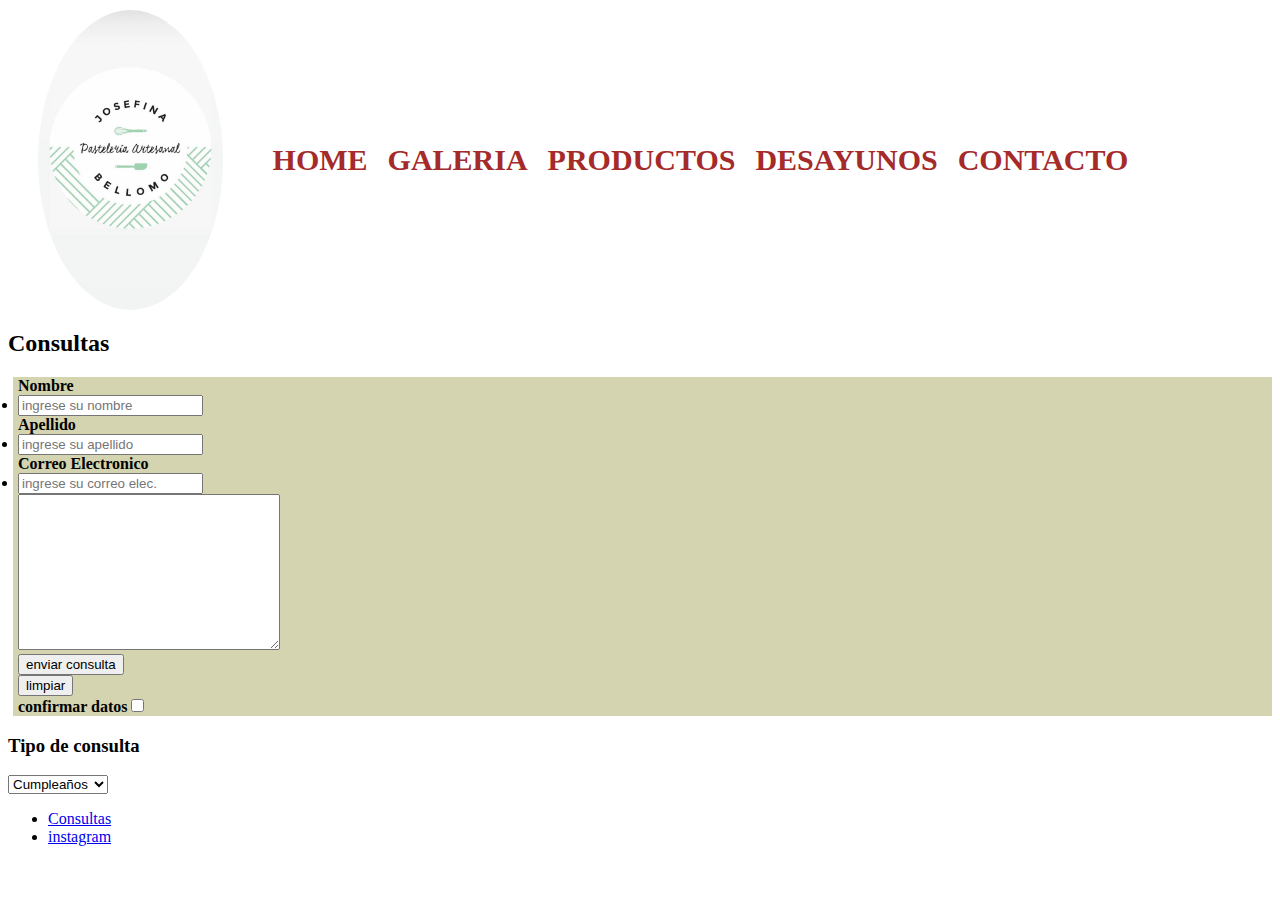
<file: contacto.html>
<!DOCTYPE html>
<html lang="en">
<head>
    <meta charset="UTF-8">
    <meta http-equiv="X-UA-Compatible" content="IE=edge">
    <meta name="viewport" content="width=, initial-scale=1.0">
    <link rel="stylesheet" href="css/estilos.css">
    <title>jbellomopasteleria consultas y contacto</title>
</head>        
<body>
<header>
    <img src="FotosVideos/logo.jfif" alt="">
    <nav>
        <ul class="opciones">
            <li><a href="index.html">HOME</a></li>
            <li><a href="galeria.html">GALERIA</a></li>
            <li><a href="productos.html">PRODUCTOS</a></li>
            <li><a href="desayuno.html">DESAYUNOS</a></li>
            <li><a href="contacto.html">CONTACTO</a></li>
        </ul>
    </nav>
</header> 
    <section>
        <h2 class="TitulosPrincipales">Consultas</h2>
        <div>
            <div class="card">
            <form action="" method="GET">
                <ul class="card__lista">
                    <li class="card__datos"><label for="nombre">Nombre</label></li>
                    <li><input type="text" placeholder="ingrese su nombre" id="nombre"></li>
                    <li class="card__datos"><label for="apellido">Apellido</label></li>
                    <li><input type="text" placeholder="ingrese su apellido" id="apellido"></li>
                    <li class="card__datos"><label for="email">Correo Electronico</label></li>
                    <li><input type="text" placeholder="ingrese su correo elec." id="email"></li>
                    <li class="card__datos"><textarea name="" id="" cols="30" rows="10"></textarea></li>
                    <li class="card__datos"><input type="submit" value="enviar consulta"></li>
                    <li class="card__datos"><input type="reset" value="limpiar"></li>
                    <li class="card__datos">confirmar datos<input type="checkbox"></li>
                </ul>
            </div>    
        </div>        
        <h3>Tipo de consulta</h3>
            <select name="" id="">
                <option value="">Cumpleaños</option>
                <option value="">Casamientos</option>
                <option value="">Bautismo</option>
                <option value="">Egresos</option>
                <option value="">Otros</option>
            </select>
        </form>
    </section>
    <footer>
        <ul>
            <li><a href="contacto.html">Consultas</a></li>
            <li><a href="https://www.instagram.com/jbellomopasteleria/">instagram</a></li>  
        </ul>
    </footer>
</body>
</html>
</file>
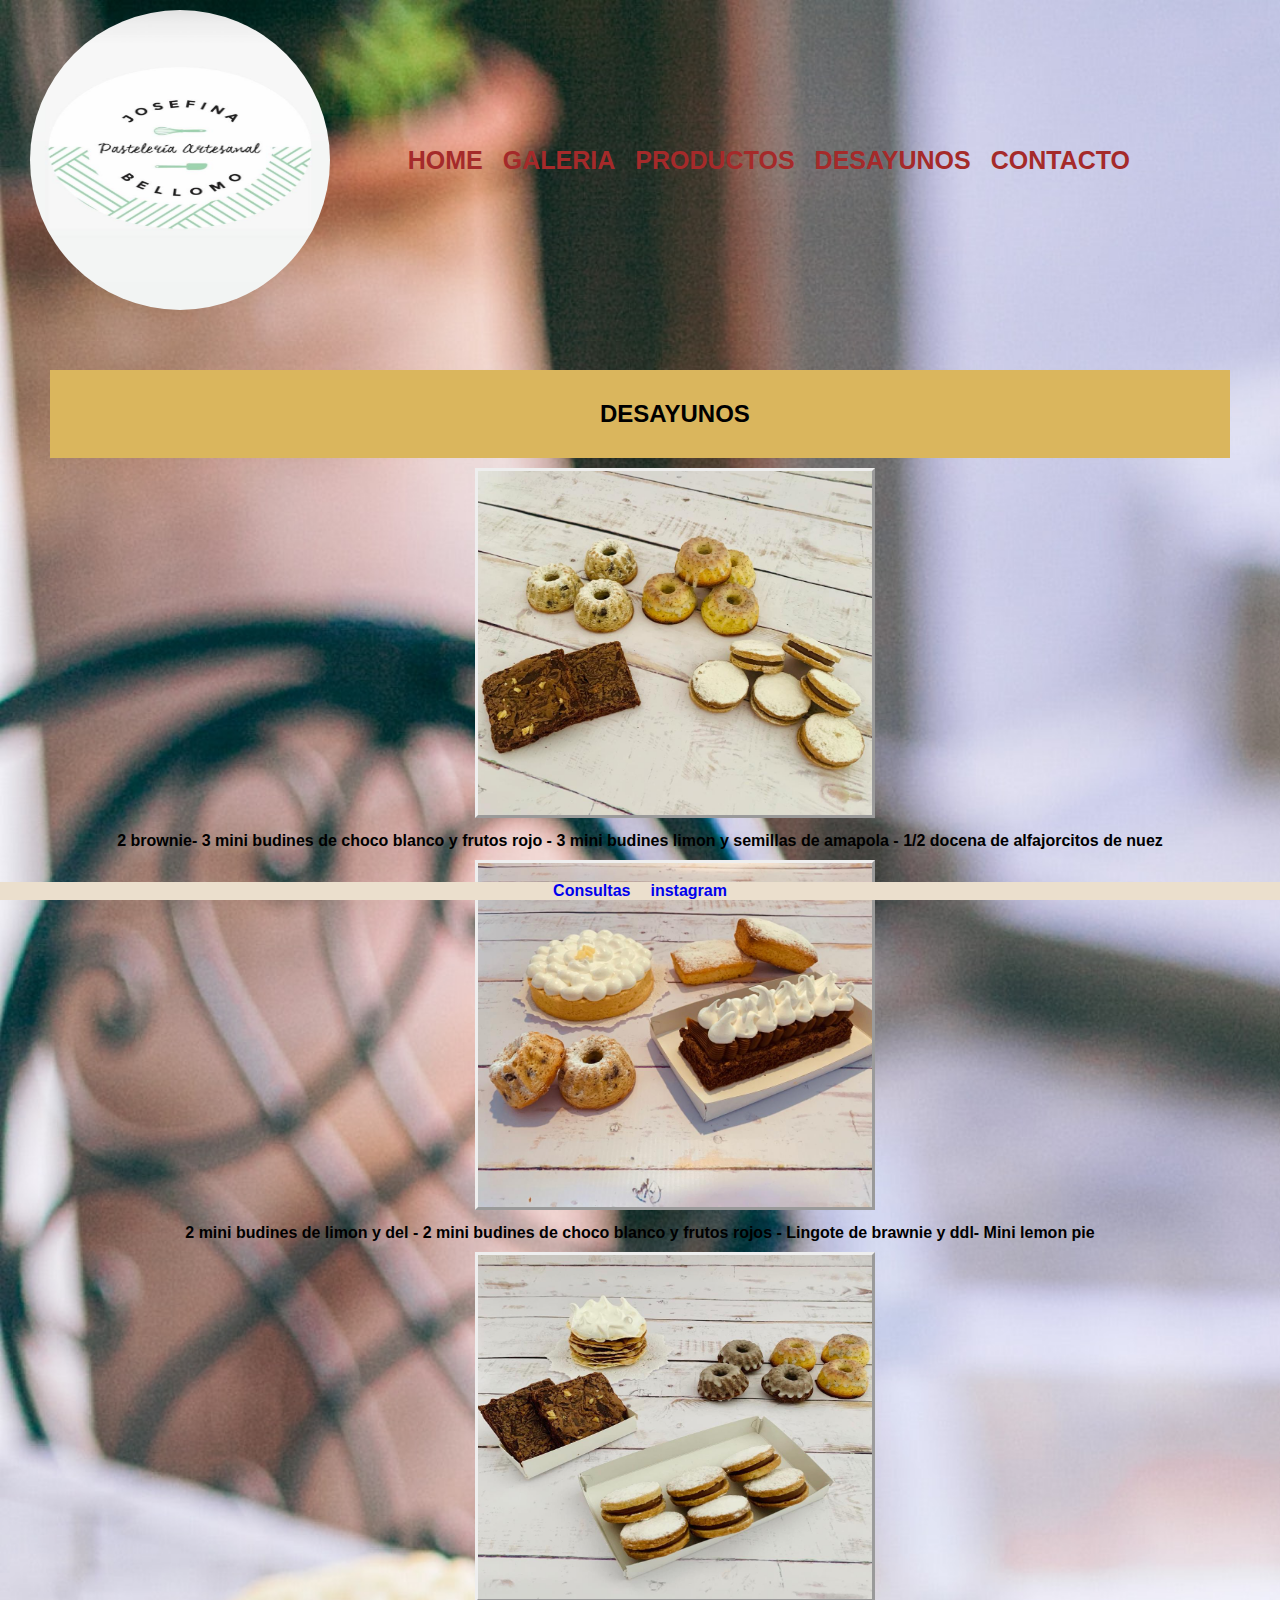
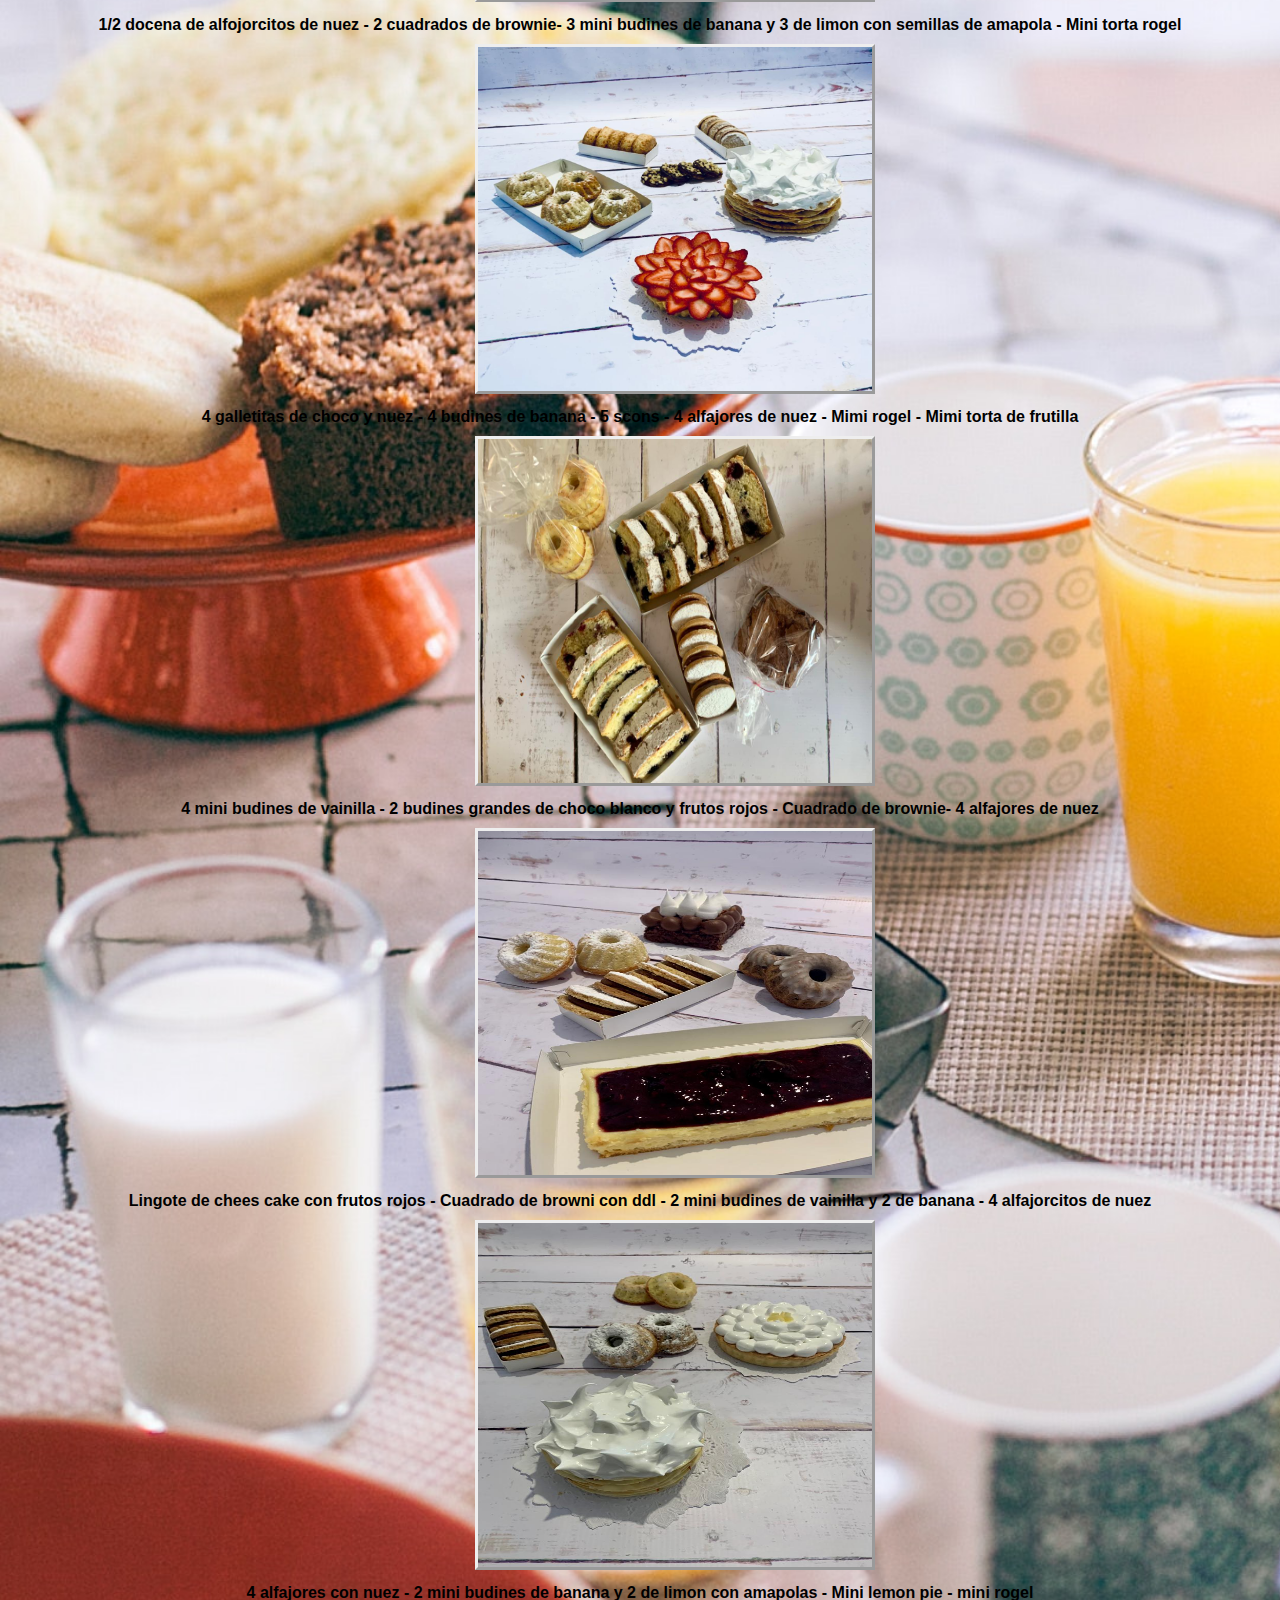
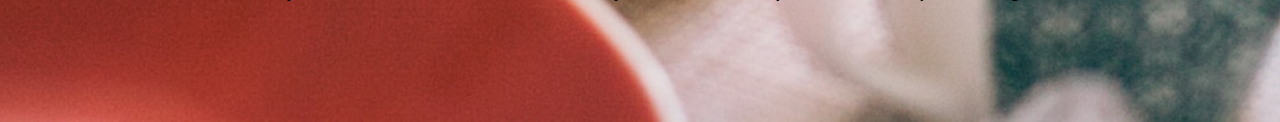
<file: desayuno.html>
<!DOCTYPE html>
<html lang="en">
<head>
    <meta charset="UTF-8">
    <meta http-equiv="X-UA-Compatible" content="IE=edge">
    <meta name="viewport" content="width=device-width, initial-scale=1.0">
    <link rel="stylesheet" href="estilo.css">
    <title>jbellomopasteleria desayunos y promociones</title>
</head>
<body>
    <header>
        <img src="FotosVideos/logo.jfif" alt="">
        <nav>
            <ul class="opciones">
                <li><a href="index.html">HOME</a></li>
                <li><a href="galeria.html">GALERIA</a></li>
                <li><a href="productos.html">PRODUCTOS</a></li>
                <li><a href="desayuno.html">DESAYUNOS</a></li>
                <li><a href="contacto.html">CONTACTO</a></li>
                </ul>
        </nav>
    </header>
    <main>
        <section class="cards">
            <div class="card">
                <h2>DESAYUNOS</h2>
                <img src="FotosVideosJBP/desayuno3.jfif" alt=""> 
                <p>2 brownie- 3 mini budines de choco blanco y frutos rojo - 3 mini budines limon y semillas de amapola - 1/2 docena de alfajorcitos de nuez</p>
            </div>  
            <div class="card">
                <img src="FotosVideosJBP/desayuno9.jfif" alt="">
                <p>2 mini budines de limon y del - 2 mini budines de choco blanco y frutos rojos - Lingote de brawnie y ddl- Mini lemon pie</p>
            </div>
            <div class="card">
                <img src="FotosVideosJBP/desayuno12.jfif" alt="">
                <p>1/2 docena de alfojorcitos de nuez - 2 cuadrados de brownie- 3 mini budines de banana y 3 de limon con semillas de amapola - Mini torta rogel</p>
            </div>
            <div class="card">
                <img src="FotosVideosJBP/desayuno13.jfif" alt="">
                <p>4 galletitas de choco y nuez - 4 budines de banana - 5 scons - 4 alfajores de nuez - Mimi rogel - Mimi torta de frutilla</p>
            </div>
            <div class="card">
                <img src="FotosVideosJBP/desayuno22.jfif" alt="">
                <p>4 mini budines de vainilla - 2 budines grandes de choco blanco y frutos rojos - Cuadrado de brownie- 4 alfajores de nuez</p>
            </div>
            <div class="card">
                <img src="FotosVideosJBP/desayuno17.jfif" alt="">
                <p>Lingote de chees cake con frutos rojos - Cuadrado de browni con ddl - 2 mini budines de vainilla y 2 de banana - 4 alfajorcitos de nuez</p>
            </div>
            <div class="card">
                <img src="FotosVideosJBP/desayuno18.jfif" alt="">
                <p>4 alfajores con nuez -  2 mini budines de banana y 2 de limon con amapolas - Mini lemon pie - mini rogel</p>
            </div>
        </section>
    </main>
    <footer>
        <ul>
            <li><a href="contacto.html">Consultas</a></li>
            <li><a href="https://www.instagram.com/jbellomopasteleria/">instagram</a></li>    
        </ul>
    </footer>
</body>
</html>
</file>
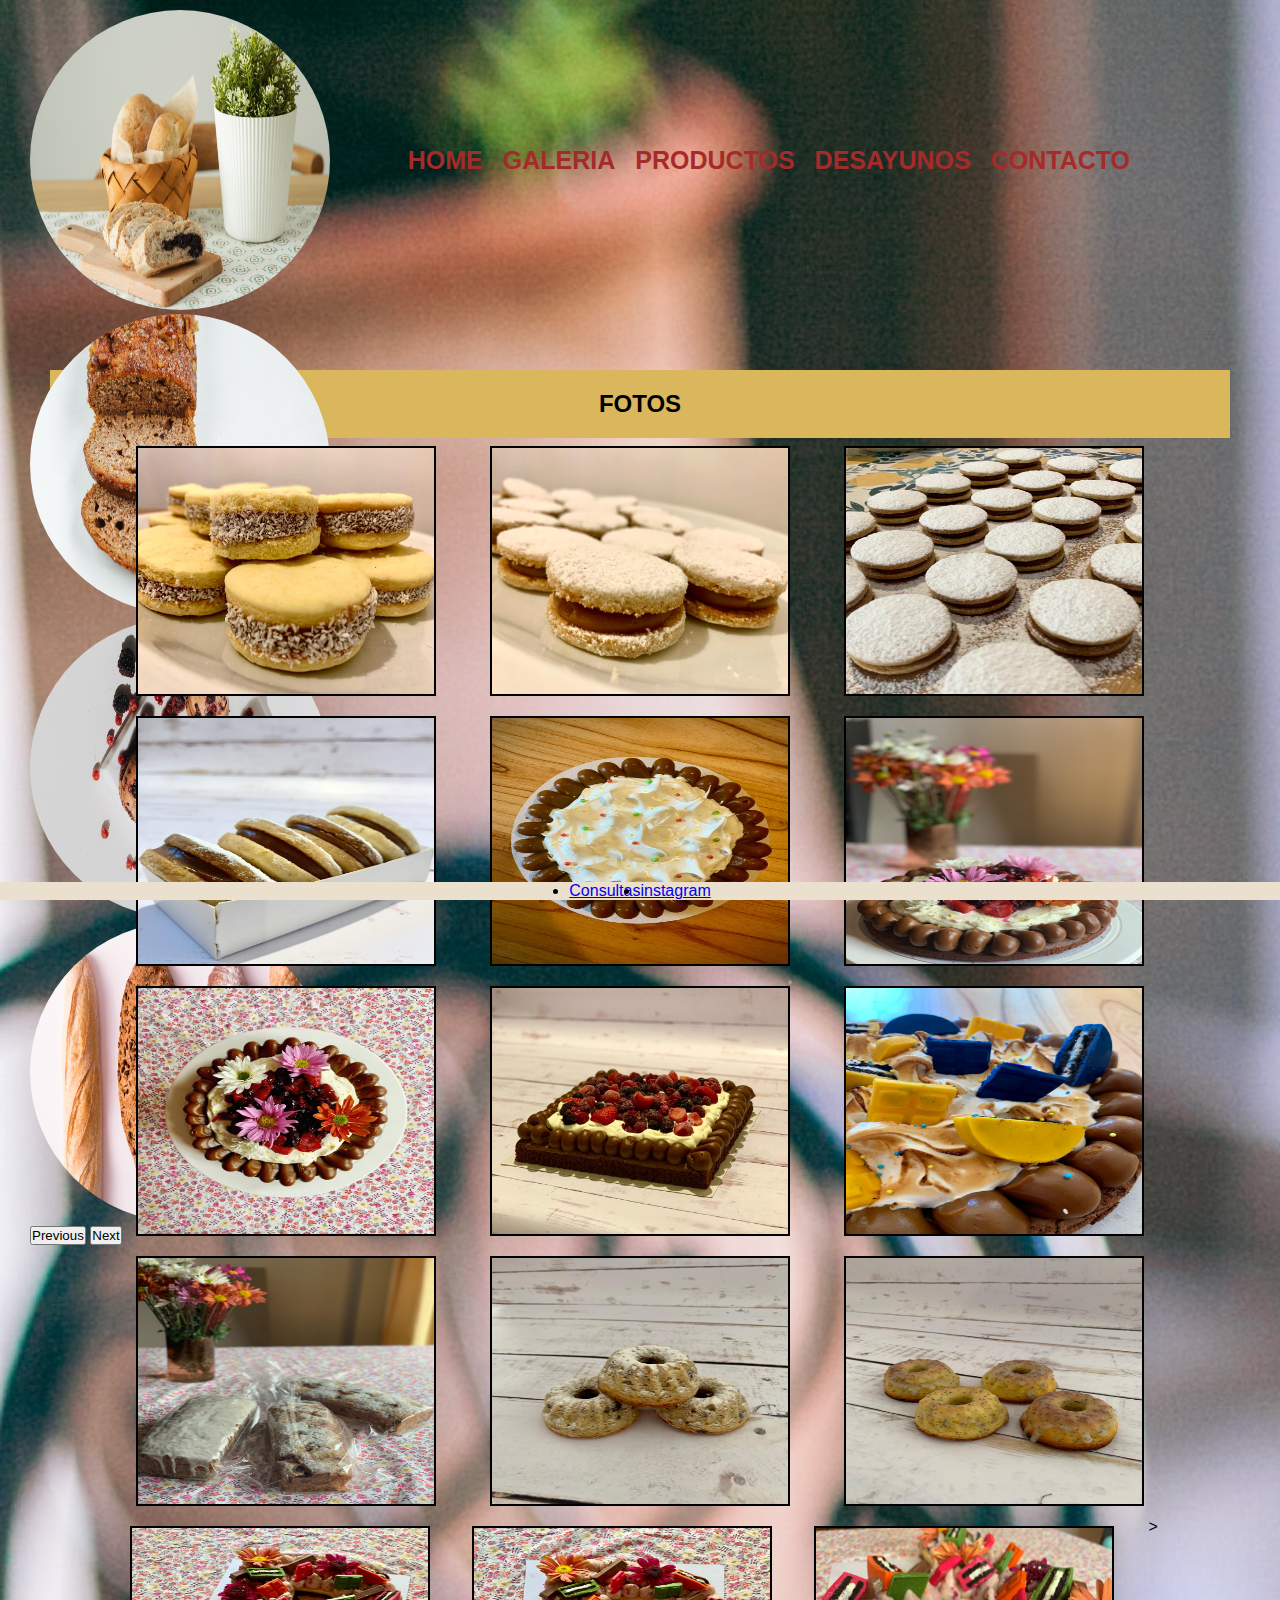
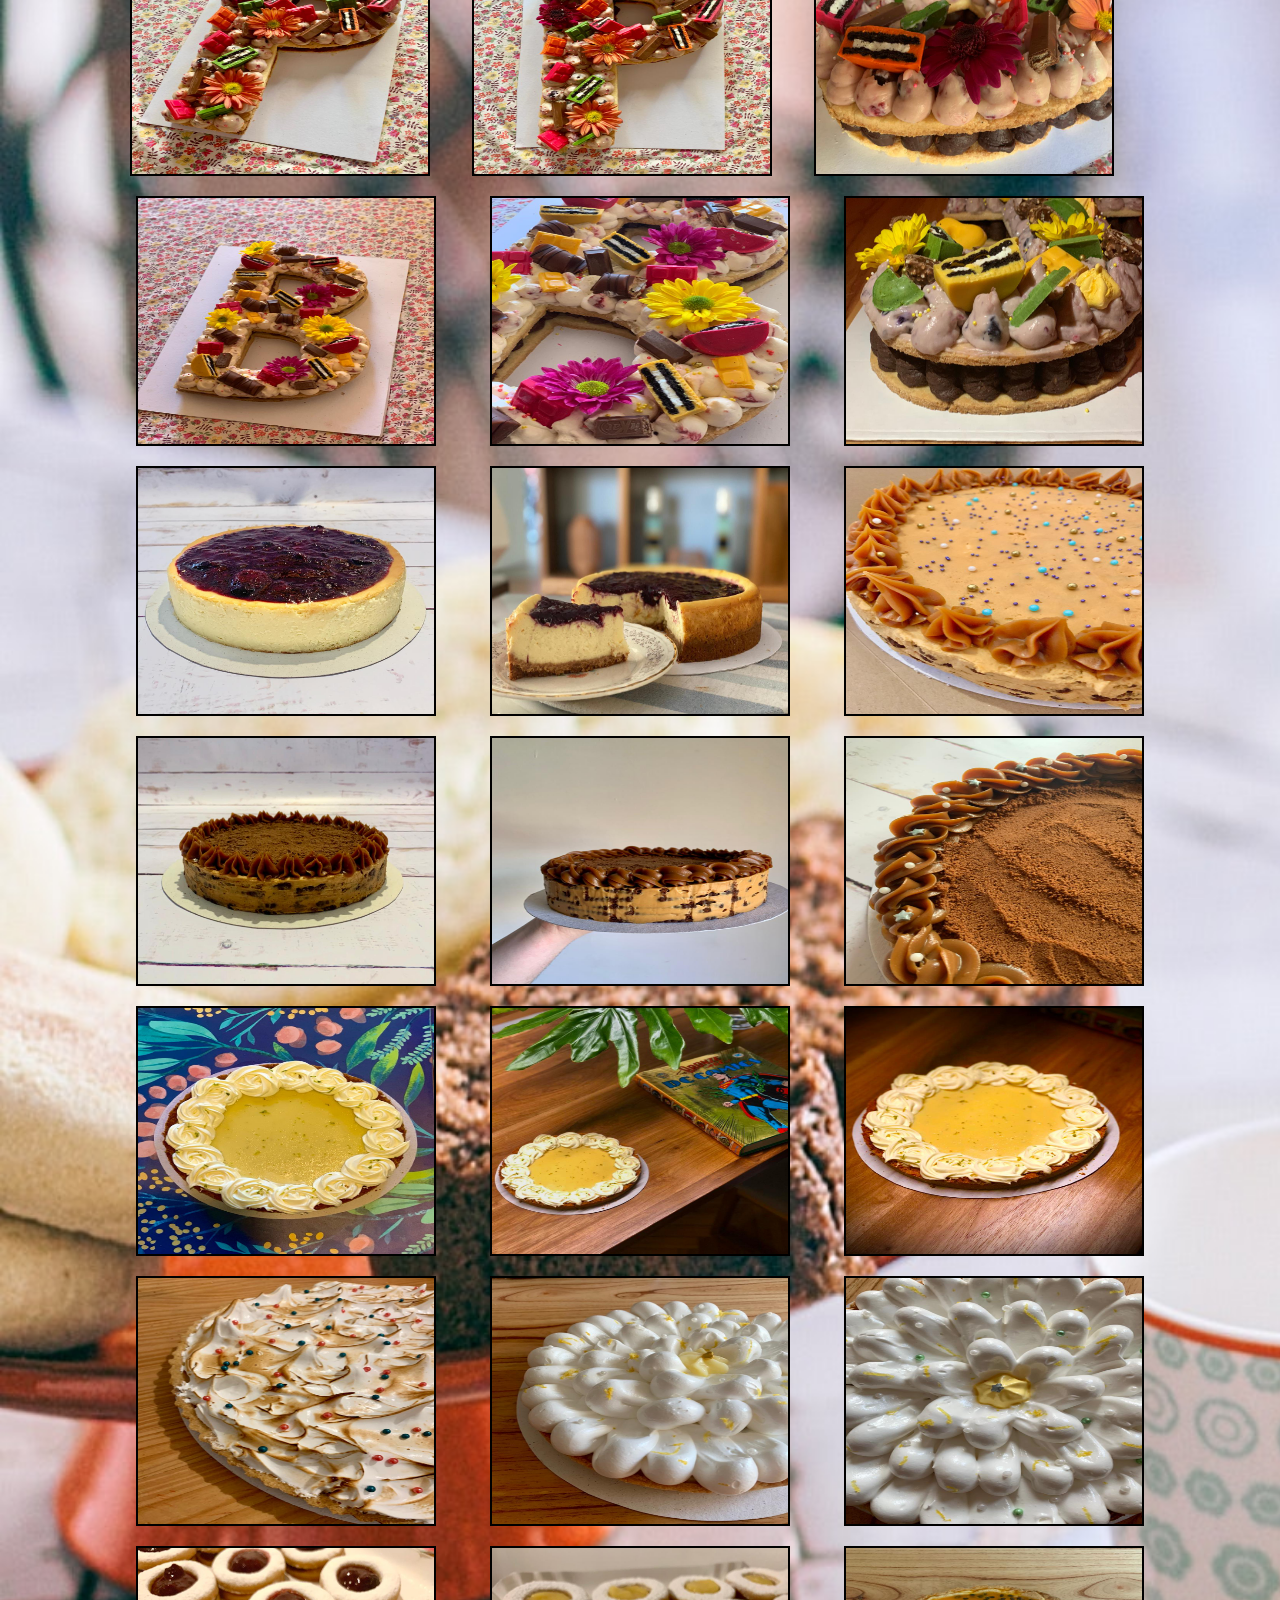
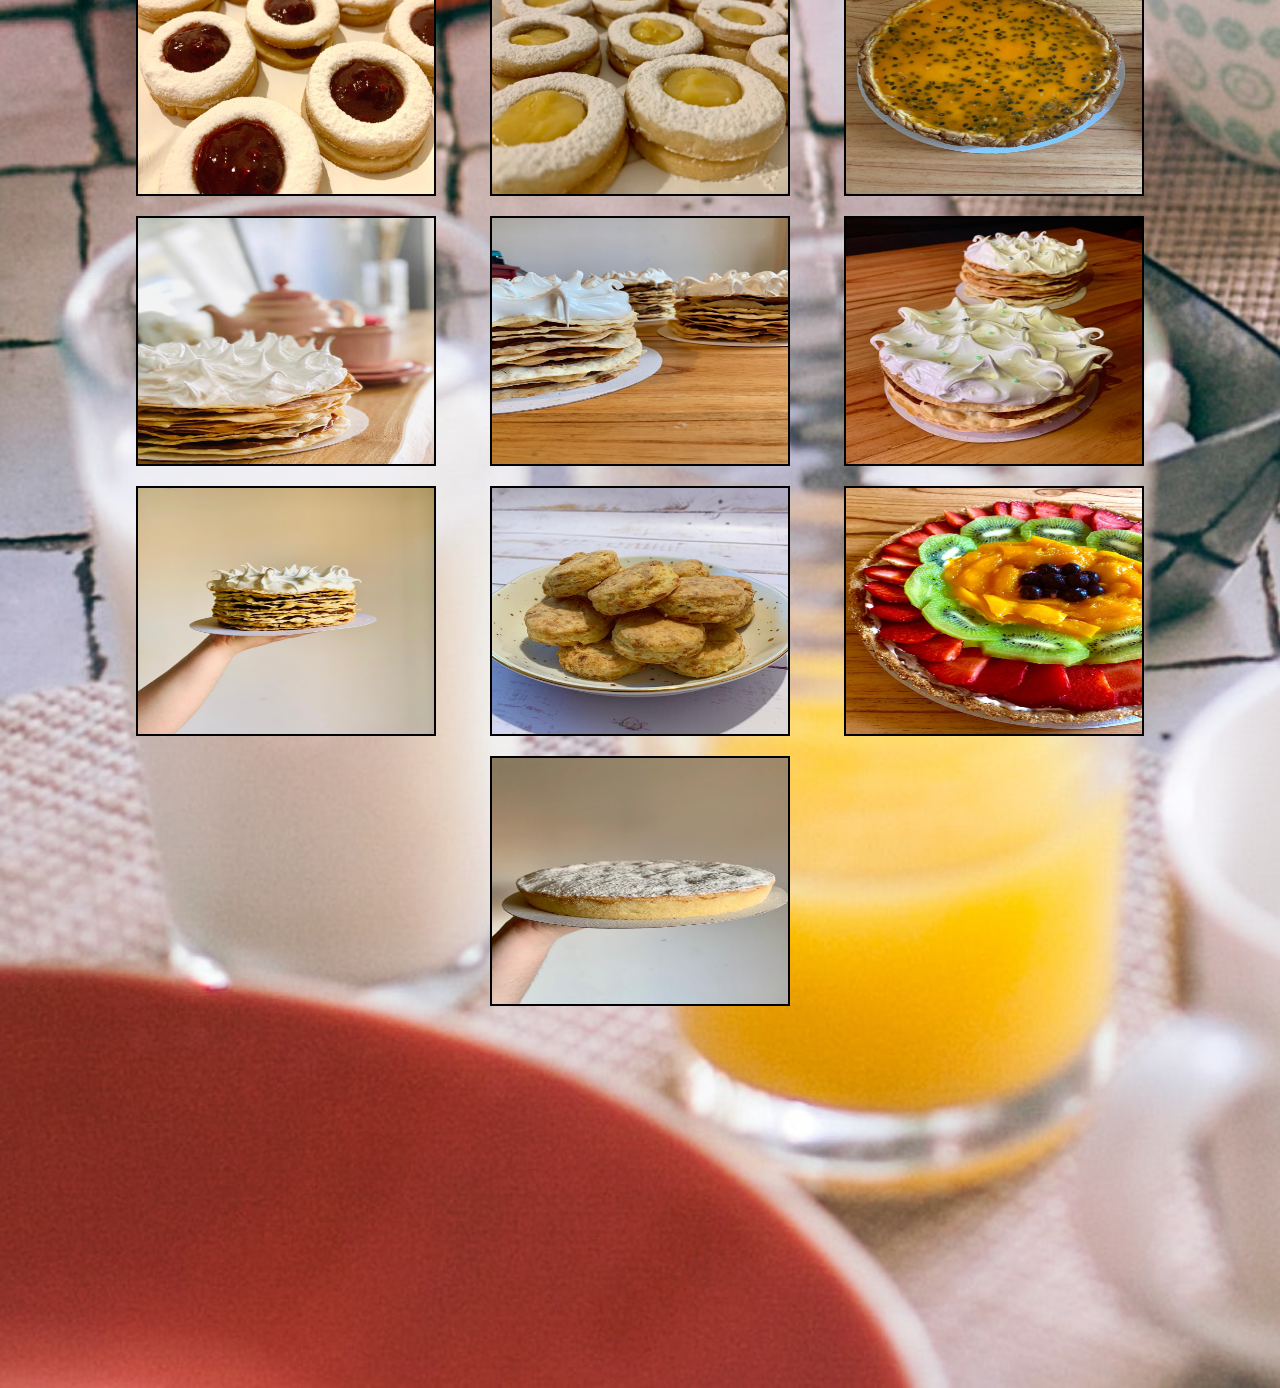
<file: galeria.html>
<!DOCTYPE html>
<html lang="en">
<head>
    <meta charset="UTF-8">
    <meta http-equiv="X-UA-Compatible" content="IE=edge">
    <meta name="viewport" content="width=, initial-scale=1.0">
    <link rel="stylesheet" href="estilo.css">
    <link href="https://cdn.jsdelivr.net/npm/bootstrap@5.0.0-beta3/dist/css/bootstrap.min.css" rel="stylesheet" integrity="sha384-eOJMYsd53ii+scO/bJGFsiCZc+5NDVN2yr8+0RDqr0Ql0h+rP48ckxlpbzKgwra6" crossorigin="anonymous">
    <script src="https://cdn.jsdelivr.net/npm/bootstrap@5.0.0-beta3/dist/js/bootstrap.bundle.min.js" integrity="sha384-JEW9xMcG8R+pH31jmWH6WWP0WintQrMb4s7ZOdauHnUtxwoG2vI5DkLtS3qm9Ekf" crossorigin="anonymous"></script>
    <title>jbellomopasteleria fotos e imagenes</title>
    
</head>
<body>
<header>
    <div id="carouselExampleInterval" class="carousel slide" data-bs-ride="carousel">
        <div class="carousel-inner">
          <div class="carousel-item active" data-bs-interval="10000">
            <img src="descargasIMG/home.jpg" class="d-block w-100" alt="...">
          </div>
          <div class="carousel-item" data-bs-interval="2000">
            <img src="descargasIMG/homeOproducto.jpg" class="d-block w-100" alt="...">
          </div>
          <div class="carousel-item">
            <img src="descargasIMG/muffins.jpg" class="d-block w-100" alt="...">
          </div>
          <div class="carousel-item">
            <img src="descargasIMG/productos.jpg" class="d-block w-100" alt="...">
          </div>
        </div>
        <button class="carousel-control-prev" type="button" data-bs-target="#carouselExampleInterval" data-bs-slide="prev">
          <span class="carousel-control-prev-icon" aria-hidden="true"></span>
          <span class="visually-hidden">Previous</span>
        </button>
        <button class="carousel-control-next" type="button" data-bs-target="#carouselExampleInterval" data-bs-slide="next">
          <span class="carousel-control-next-icon" aria-hidden="true"></span>
          <span class="visually-hidden">Next</span>
        </button>
      </div>
    <nav>
        <ul class="opciones">
            <li><a href="index.html">HOME</a></li>
            <li><a href="galeria.html">GALERIA</a></li>
            <li><a href="productos.html">PRODUCTOS</a></li>
            <li><a href="desayuno.html">DESAYUNOS</a></li>
            <li><a href="contacto.html">CONTACTO</a></li>
        </ul>
    </nav>
</header>
    <main>
    <section>
        <h2 class="TitulosPrincipales">FOTOS</h2>
        <div>   
        <ul class="galeria">
            <li><a href=""><img src="FotosVideosJBP/alfajor.jfif" ></a></li>
            <li><a href=""><img src="FotosVideosJBP/alfajor2.jfif" ></a></li>
            <li><a href=""><img src="FotosVideosJBP/alfajor4.jfif" ></a></li>
            <li><a href=""><img src="FotosVideosJBP/alfajor5.jfif" ></a></li>
            <li><a href=""><img src="FotosVideosJBP/brownieddlmerengue1.jfif" ></a></li>
            <li><a href=""><img src="FotosVideosJBP/brownief33.jfif" ></a></li>
            <li><a href=""><img src="FotosVideosJBP/browniefr.jfif" ></a></li>
            <li><a href=""><img src="FotosVideosJBP/browniefr3.jfif" ></a></li>
            <li><a href=""><img src="FotosVideosJBP/brownieOreo.jfif" ></a></li>
            <li><a href=""><img src="FotosVideosJBP/BUDINES.jfif" ></a></li>
            <li><a href=""><img src="FotosVideosJBP/minibudin.jfif" ></a></li>
            <li><a href=""><img src="FotosVideosJBP/minibudin1.jfif" ></a></li>
            <li><a href=""><img src="FotosVideosJBP/lattercake.jfif" ></a></li>
            <li><a href=""><img src="FotosVideosJBP/lattercake1.jfif" ></a></li>
            <li><a href=""><img src="FotosVideosJBP/lattercake3.jfif" ></a></li>>
            <li><a href=""><img src="FotosVideosJBP/lattercake6.jfif" ></a></li>
            <li><a href=""><img src="FotosVideosJBP/lattercake7.jfif" ></a></li>
            <li><a href=""><img src="FotosVideosJBP/lattercake8.jfif" ></a></li>
            <li><a href=""><img src="FotosVideosJBP/cheescake.jfif" ></a></li>
            <li><a href=""><img src="FotosVideosJBP/cheescake1.jfif" ></a></li>
            <li><a href=""><img src="FotosVideosJBP/choco1.jfif" ></a></li>
            <li><a href=""><img src="FotosVideosJBP/choco2.jfif" ></a></li>
            <li><a href=""><img src="FotosVideosJBP/choco3.jfif" ></a></li>
            <li><a href=""><img src="FotosVideosJBP/choco4.jfif" ></a></li>
            <li><a href=""><img src="FotosVideosJBP/KeylimePie.jfif" ></a></li>
            <li><a href=""><img src="FotosVideosJBP/KeylimePie1.jfif" ></a></li>
            <li><a href=""><img src="FotosVideosJBP/KeylimePie2.jfif" ></a></li>
            <li><a href=""><img src="FotosVideosJBP/lemonpie.jfif" ></a></li>
            <li><a href=""><img src="FotosVideosJBP/lemonpie1.jfif" ></a></li>
            <li><a href=""><img src="FotosVideosJBP/lemonpie3.jfif" ></a></li>
            <li><a href=""><img src="FotosVideosJBP/lunettesFR1.jfif" ></a></li>
            <li><a href=""><img src="FotosVideosJBP/lunetteslimon1.jfif" ></a></li>
            <li><a href=""><img src="FotosVideosJBP/maracuya.jfif" ></a></li>
            <li><a href=""><img src="FotosVideosJBP/rogel1.jfif" ></a></li>
            <li><a href=""><img src="FotosVideosJBP/rogel2.jfif" ></a></li>
            <li><a href=""><img src="FotosVideosJBP/rogel3.jfif" ></a></li>
            <li><a href=""><img src="FotosVideosJBP/rogel4.jfif" ></a></li>
            <li><a href=""><img src="FotosVideosJBP/scon2.jfif" ></a></li>
            <li><a href=""><img src="FotosVideosJBP/tartaFE.jfif" ></a></li>
            <li><a href=""><img src="FotosVideosJBP/tortaricota.jfif" ></a></li>
        </ul>
        </div>
        </section>
    </main>
<header>  
    <footer>
        <li><a href="contacto.html">Consultas</a></li>
        <li><a href="https://www.instagram.com/jbellomopasteleria/">instagram</a></li>  
    </footer>
    <script src="https://cdn.jsdelivr.net/npm/@popperjs/core@2.9.1/dist/umd/popper.min.js" integrity="sha384-SR1sx49pcuLnqZUnnPwx6FCym0wLsk5JZuNx2bPPENzswTNFaQU1RDvt3wT4gWFG" crossorigin="anonymous"></script>
    <script src="https://cdn.jsdelivr.net/npm/bootstrap@5.0.0-beta3/dist/js/bootstrap.min.js" integrity="sha384-j0CNLUeiqtyaRmlzUHCPZ+Gy5fQu0dQ6eZ/xAww941Ai1SxSY+0EQqNXNE6DZiVc" crossorigin="anonymous"></script>
    <script src="https://cdn.jsdelivr.net/npm/bootstrap@5.0.0-beta3/dist/js/bootstrap.bundle.min.js" integrity="sha384-JEW9xMcG8R+pH31jmWH6WWP0WintQrMb4s7ZOdauHnUtxwoG2vI5DkLtS3qm9Ekf" crossorigin="anonymous"></script>
</body>
</html>
</file>
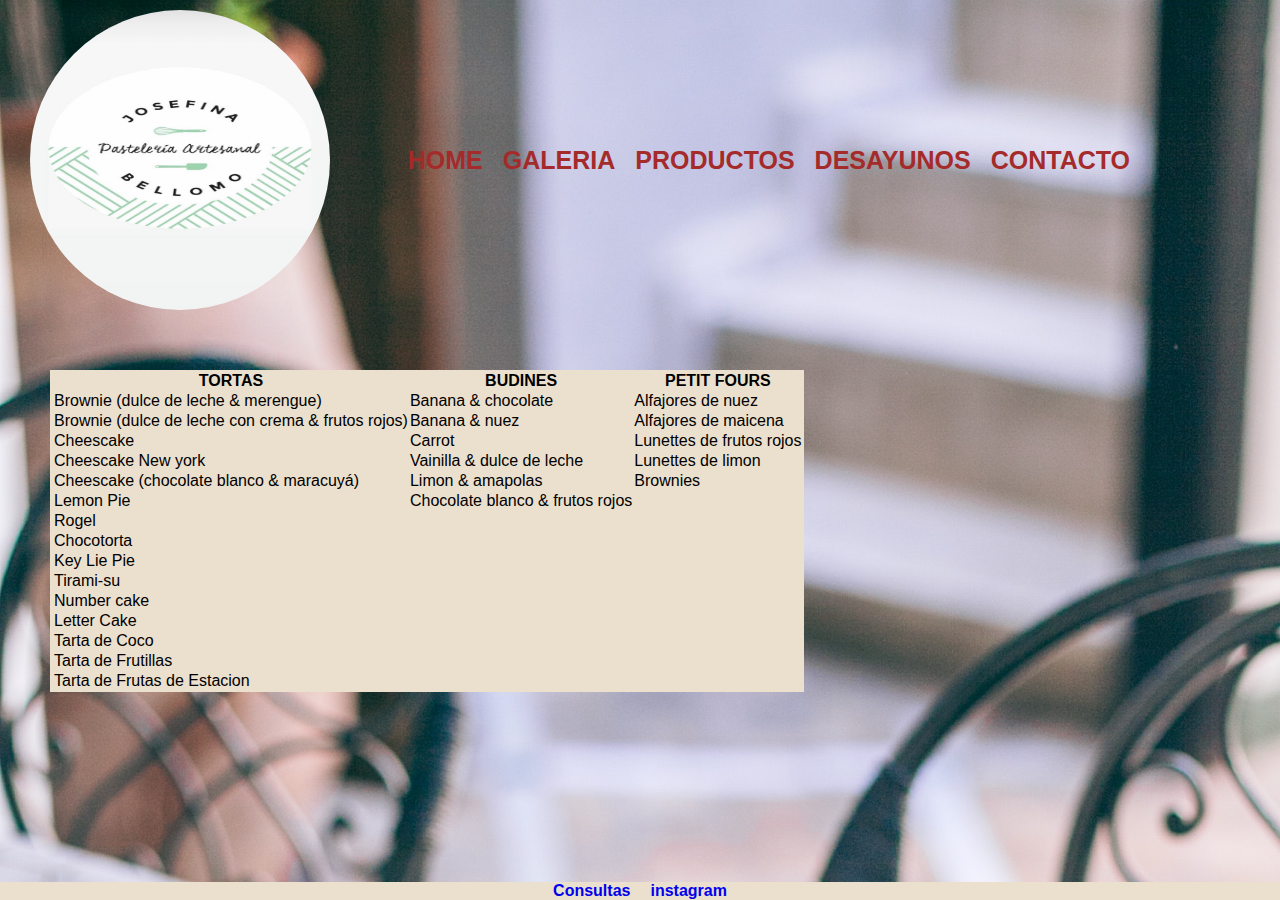
<file: productos.html>
<!DOCTYPE html>
<html lang="en">
<head>
    <meta charset="UTF-8">
    <meta http-equiv="X-UA-Compatible" content="IE=edge">
    <meta name="viewport" content="width=, initial-scale=1.0">
    <link rel="stylesheet" href="estilo.css">
    <link href="https://cdn.jsdelivr.net/npm/bootstrap@5.0.0-beta3/dist/css/bootstrap.min.css" rel="stylesheet" integrity="sha384-eOJMYsd53ii+scO/bJGFsiCZc+5NDVN2yr8+0RDqr0Ql0h+rP48ckxlpbzKgwra6" crossorigin="anonymous">
    <script src="https://cdn.jsdelivr.net/npm/bootstrap@5.0.0-beta3/dist/js/bootstrap.bundle.min.js" integrity="sha384-JEW9xMcG8R+pH31jmWH6WWP0WintQrMb4s7ZOdauHnUtxwoG2vI5DkLtS3qm9Ekf" crossorigin="anonymous"></script>
    <title>jbellomopasteleria productos y servicios</title>
    <style>
        .table{
            background-color: rgb(235, 223, 205);
        }
    </style>
</head>
<body>
    <header>
        <img src="FotosVideos/logo.jfif" alt="">
        <nav>
            <ul class="opciones">
                <li><a href="index.html">HOME</a></li>
                <li><a href="galeria.html">GALERIA</a></li>
                <li><a href="productos.html">PRODUCTOS</a></li>
                <li><a href="desayuno.html">DESAYUNOS</a></li>
                <li><a href="contacto.html">CONTACTO</a></li>
            </ul>
        </nav>
    </header>
    <main>
        </section>
        <table class="table">
            <thead>
              <tr>
                <th scope="col"></th>
                <th scope="col">TORTAS</th>
                <th scope="col">BUDINES</th>
                <th scope="col">PETIT FOURS</th>
              </tr>
            </thead>
            <tbody>
              <tr>
                <th scope="row"></th>
                <td>Brownie (dulce de leche & merengue)</td>
                <td>Banana & chocolate</td>
                <td>Alfajores de nuez</td>
              </tr>
              <tr>
                <th scope="row"></th>
                <td>Brownie (dulce de leche con crema & frutos rojos)</td>
                <td>Banana & nuez</td>
                <td>Alfajores de maicena</td>
              </tr>
              <tr>
                <th scope="row"></th>
                <td>Cheescake</td>
                <td>Carrot</td>
                <td>Lunettes de frutos rojos</td>
              </tr>
              <tr>
                <th scope="row"></th>
                <td>Cheescake New york</td>
                <td>Vainilla & dulce de leche</td>
                <td>Lunettes de limon</td>
              </tr>
              <tr>
                <th scope="row"></th>
                <td>Cheescake (chocolate blanco & maracuyá)</td>
                <td>Limon & amapolas</td>
                <td>Brownies</td>
              </tr>
              <tr>
                <th scope="row"></th>
                <td>Lemon Pie</td>
                <td>Chocolate blanco & frutos rojos</td>
              </tr>
              <tr>
                <th scope="row"></th>
                <td>Rogel</td>
              </tr>
              <tr>
                <th scope="row"></th>
                <td>Chocotorta</td>
              </tr>
              <tr>
                <th scope="row"></th>
                <td>Key Lie Pie</td>
              </tr>
              <tr>
                <th scope="row"></th>
                <td>Tirami-su</td>
              </tr>
              <tr>
                <th scope="row"></th>
                <td>Number cake</td>
              </tr>
              <tr>
                <th scope="row"></th>
                <td>Letter Cake</td>
              </tr>
              <tr>
                <th scope="row"></th>
                <td>Tarta de Coco</td>
              </tr>
              <tr>
                <th scope="row"></th>
                <td>Tarta de Frutillas</td>
              </tr>
              <tr>
                <th scope="row"></th>
                <td>Tarta de Frutas de Estacion</td>
              </tr>
            </tbody>
          </table>
        </section>
    <main>
    <footer>
        <ul>
            <li><a href="contacto.html">Consultas</a></li>
            <li><a href="https://www.instagram.com/jbellomopasteleria/">instagram</a></li>    
        </ul>
    </footer>

    <script src="https://cdn.jsdelivr.net/npm/@popperjs/core@2.9.1/dist/umd/popper.min.js" integrity="sha384-SR1sx49pcuLnqZUnnPwx6FCym0wLsk5JZuNx2bPPENzswTNFaQU1RDvt3wT4gWFG" crossorigin="anonymous"></script>
    <script src="https://cdn.jsdelivr.net/npm/bootstrap@5.0.0-beta3/dist/js/bootstrap.min.js" integrity="sha384-j0CNLUeiqtyaRmlzUHCPZ+Gy5fQu0dQ6eZ/xAww941Ai1SxSY+0EQqNXNE6DZiVc" crossorigin="anonymous"></script>
    <script src="https://cdn.jsdelivr.net/npm/bootstrap@5.0.0-beta3/dist/js/bootstrap.bundle.min.js" integrity="sha384-JEW9xMcG8R+pH31jmWH6WWP0WintQrMb4s7ZOdauHnUtxwoG2vI5DkLtS3qm9Ekf" crossorigin="anonymous"></script>
</body>
</html>
</file>
<file: css/estilos.css>
.card {
  padding-left: 5px;
}

.card__lista {
  padding-left: 5px;
  background-color: #d4d4b1;
}

.card__datos {
  list-style: none;
  font-weight: bold;
}

nav {
  display: -webkit-box;
  display: -ms-flexbox;
  display: flex;
}

ul.opciones {
  list-style: none;
  font-size: 0;
  display: -webkit-box;
  display: -ms-flexbox;
  display: flex;
  -webkit-box-align: center;
      -ms-flex-align: center;
          align-items: center;
  cursor: pointer;
}

.opciones li a {
  display: -webkit-box;
  display: -ms-flexbox;
  display: flex;
  position: relative;
  -webkit-box-pack: justify;
      -ms-flex-pack: justify;
          justify-content: space-between;
  font-size: 30px;
  padding: 10px;
  -webkit-box-align: center;
      -ms-flex-align: center;
          align-items: center;
  text-decoration: none;
  list-style: none;
  color: brown;
  font-weight: bold;
  -webkit-transform: scale(1, 1);
          transform: scale(1, 1);
  -webkit-transition: all 1s;
  transition: all 1s;
}

.opciones li:hover {
  background-color: #f1f19e;
  -webkit-box-shadow: 5px 5px;
          box-shadow: 5px 5px;
}

ul li:hover ul {
  display: block;
}

header {
  display: -webkit-box;
  display: -ms-flexbox;
  display: flex;
  -webkit-box-pack: justify;
      -ms-flex-pack: justify;
          justify-content: space-between;
  margin: 10px;
  margin-right: 140px;
  height: 300px;
  margin-left: 30px;
}

header img {
  width: 300px;
  height: 300px;
  border-radius: 50%;
}
/*# sourceMappingURL=estilos.css.map */
</file>
<file: estilo.css>
*{
    padding: 0;
    margin: 0;
    box-sizing: border-box;
    font-family: 'Roboto', sans-serif;
}
header{
    display: flex;
    justify-content: space-between;
    margin: 10px;
    margin-right: 140px;
    height: 300px;
    margin-left: 30px;
}
header img{
    width: 300px;
    height: 300px;
    border-radius: 50%;
}

body{
    background: rgb(217,169,46);
    background: linear-gradient(0deg, rgba(217,169,46,1) 1%, rgba(255,255,255,1) 69%, rgba(201,200,198,1) 100%);
    background-repeat: no-repeat;
    background-image: url(descargasIMG/desayuno2.jpg); width: auto; height: auto;
    background-size: cover;
}
nav{
    display: flex;
}
ul.opciones {
    list-style: none;
    font-size:0; 
    display: flex;
    align-items: center;
    cursor: pointer;
}
.opciones li a{
    display: flex;
    position: relative;
    justify-content: space-between;
    font-size: 25px;
    padding: 10px;
    align-items: center;
    text-decoration: none;
    list-style: none;
    color:brown ;
    font-weight: bold;
    transform: scale(1,1);
    transition: all 1s;
}
.opciones li:hover{
    background-color: rgb(241, 241, 158);
    box-shadow: 5px 5px;
    
}
.card img{
    width: 400px;
    height: 350px;
    border-style: outset; color:white;
}
ul li:hover ul {
    display:block;
}
main{
    padding: 50px;
}
.card h2{
    padding: 100px;
    padding-left: 550px;
    padding-top: 30px;
    padding-bottom: 30px;
    background-color: rgb(218, 182, 93) ;
}
section.cards{
    display: flex;
    flex-direction:column;
    margin-bottom: 70px;
}
.card img{
    margin: 10px 425px ;

}
.card p{
    text-align: center;
    font-weight: bolder;
    /**
}
footer ul{
    display: flex;
    flex-direction: row;
    justify-content: space-between;
    align-items: center;
    list-style: none;
    list-style-type: none;
    text-decoration: none;
**/    
}
.SeccionProductos{
    display: grid;
    grid-template-rows: 200px 200px 20  0px;
    text-align: center;
    word-wrap: break-word;
}
.SeccionProductos h2{
    padding: 100px;
    padding-left: 100px;
    padding-top: 30px;
    padding-bottom: 30px;
    background-color: rgb(218, 182, 93) ;
}
div .lista{
    padding-top: 30px;
    padding-bottom: 30px;
    list-style: none;
}
div .lista ul li{
    text-decoration: none;
    list-style: none;
}
#opcionesPro{
    font-weight: bold;
    padding-top: 20px;
}
.TitulosPrincipales{
    padding-top: 20px;
    padding-bottom: 20px;
    text-align: center;
    background-color: rgb(218, 182, 93) ;
}
/**estilo galeria**/

.galeria{
    width: 90%;
    margin: auto;
    list-style: none;
    box-sizing: border-box;
    display: flex;
    flex-wrap: wrap;
    justify-content: space-around;
}

.galeria li{
    margin: 8px;
}

.galeria img{
    width: 300px;
    height: 250px;
    border: 2px solid black;

}


.modal{
    position: fixed;
    background: rgba(0,0,0,0,8);
    top: 0;
    left: 0;
    width: 100%;
    height: 100%;
}
.imagen{
    width: 100%;
    height: 50%;
    display: flex;
    justify-content: center;
    align-items: center;
}
.imagen a{
    color: black;
    font-size: 40px;
    text-decoration: none;
    margin: 0 10px;
}
.imagen a:nth-child(2) {

    margin: 0;
    height: 100%;
}
.imagen img{
    width: 500px;
    height: 100px;
    max-width: 100%;
    border: 5px;
    box-sizing: border-box;
}

footer{
    display: flex;
    flex-direction: row;
    justify-content: center;
    position: fixed;
    left: 0;
    bottom: 0;
    width: 100%;
    background-color: rgb(235, 223, 205);
}    
footer ul{
    list-style: none;
    list-style-type: none;
    text-decoration: none;
    display: flex;
    justify-content: space-between;
}
footer ul li a{
    text-decoration: none;
    font-weight: bold;
    margin: 10px;
}
</file>
